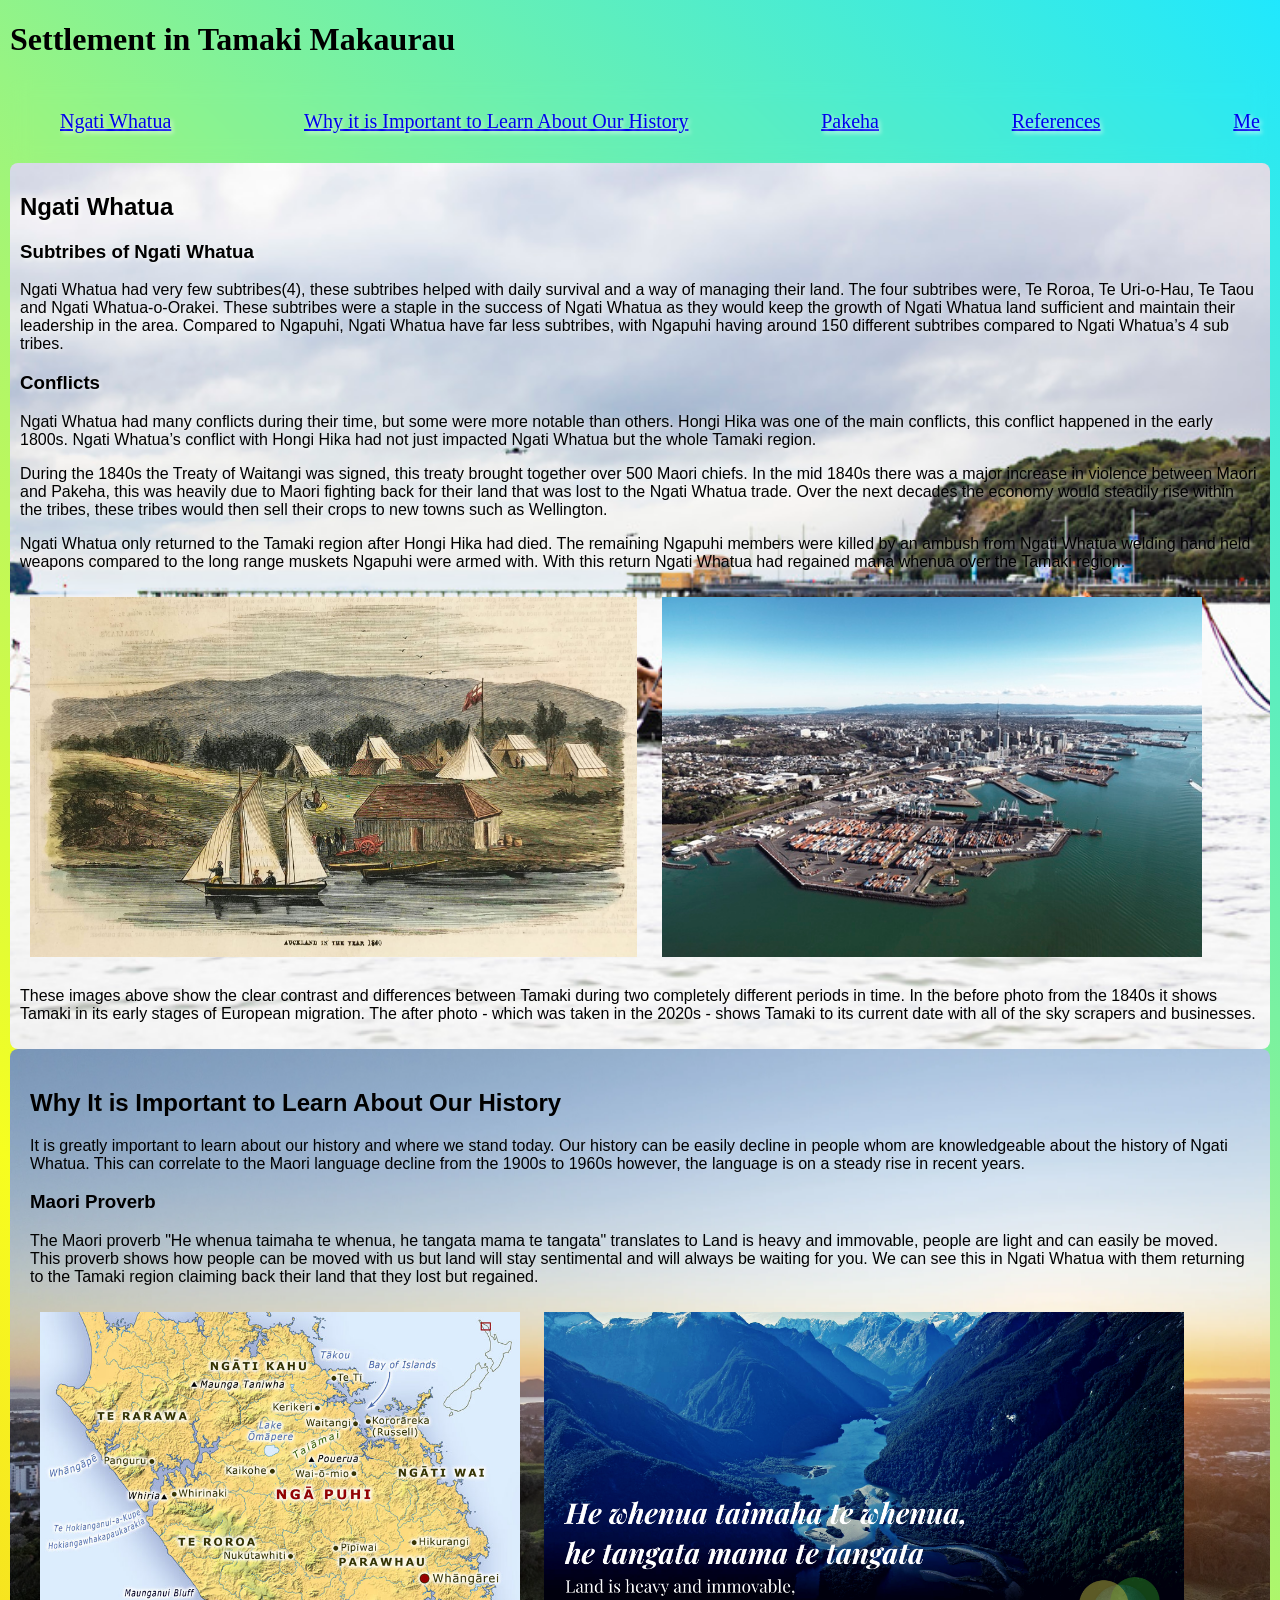
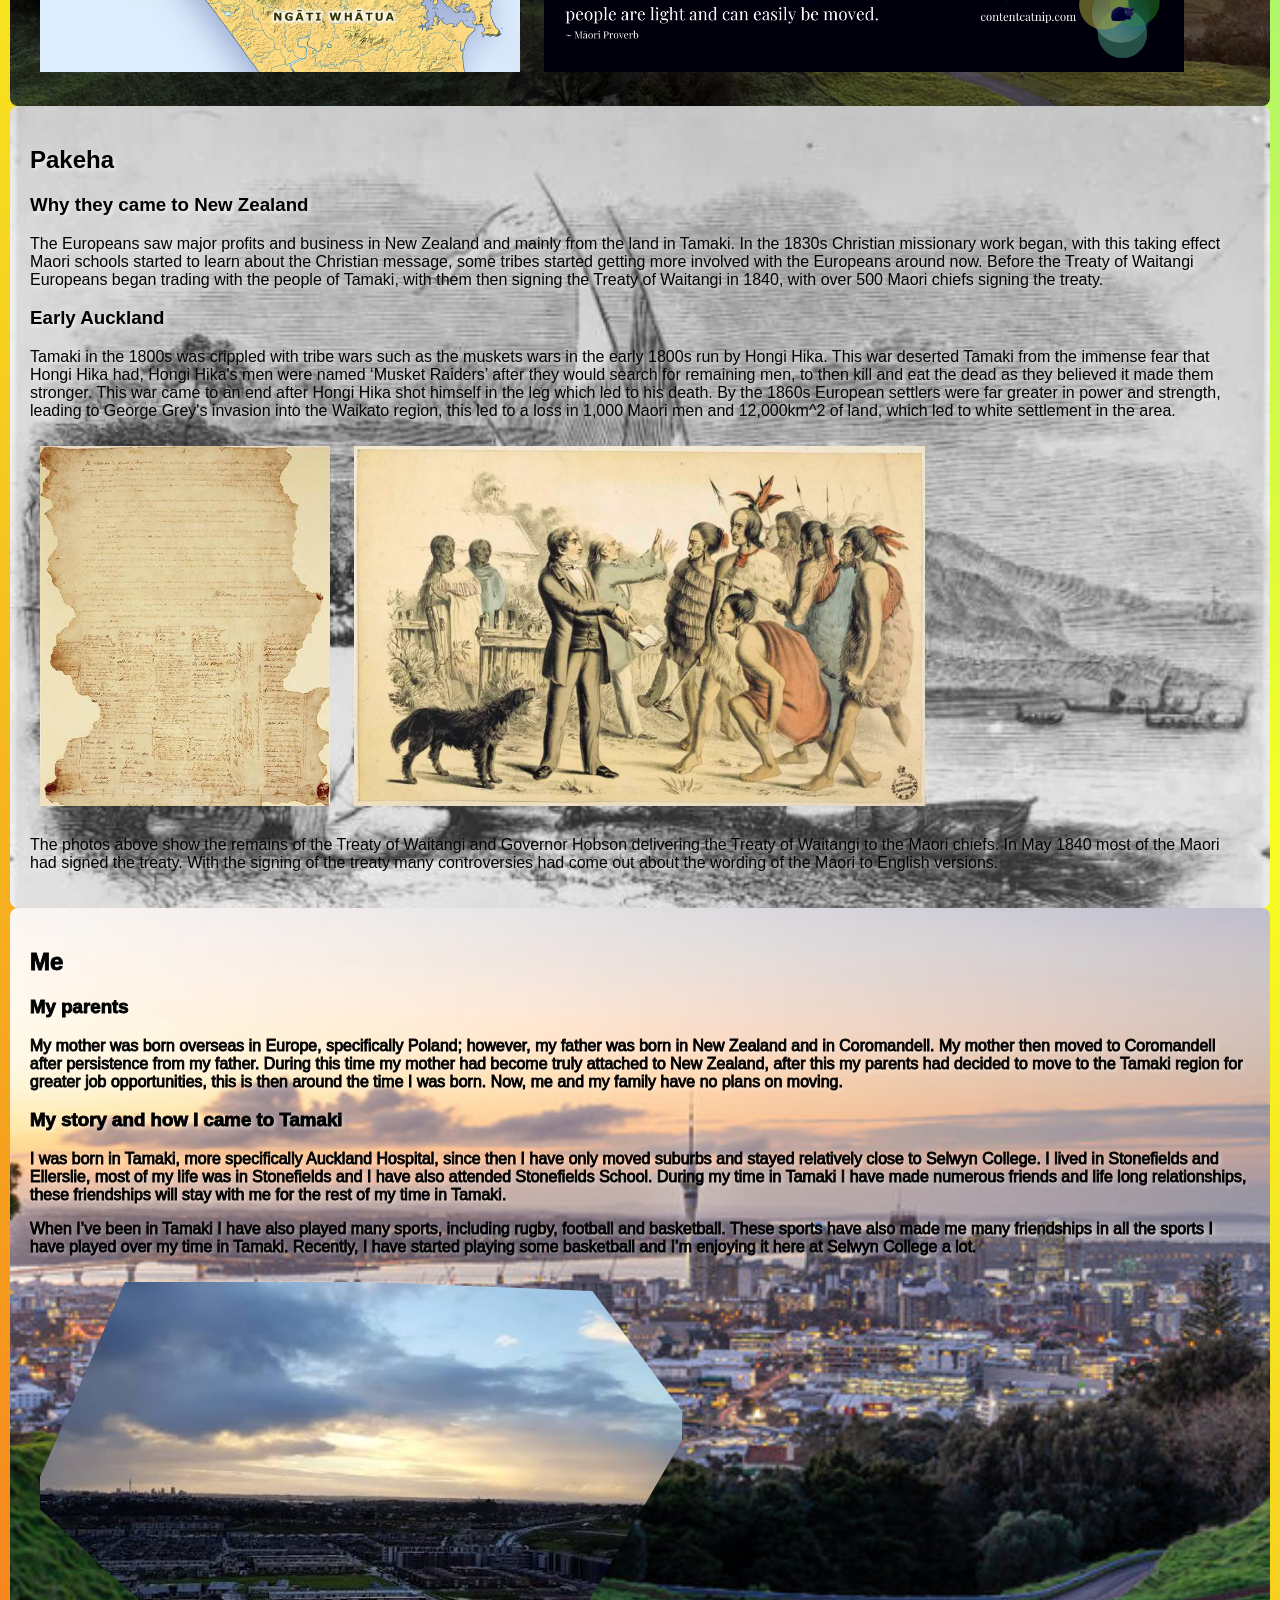
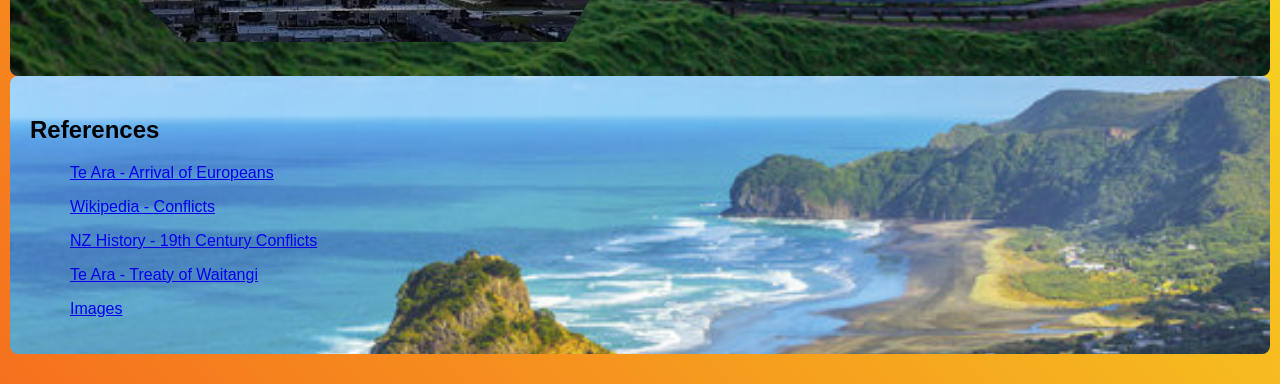
<file: index.html>
<!DOCTYPE html>
<html lang="en">
<head>
    <meta charset="UTF-8">
    <meta name="viewport" content="width=device-width, initial-scale=1.0">
    <title>Ngati Whatua</title>
    <link rel="stylesheet" href="ngati.css">
    <link rel="icon" href="images/Favicon.jpg">
</head>
<body>
    <h1>Settlement in Tamaki Makaurau</h1>

    <nav id="nav">
        <ul><a href="#NgatiWhatuaDiv">Ngati Whatua</a></ul>
        <ul><a href="#whyHistory">Why it is Important to Learn About Our History</a></ul>
        <ul><a href="#Pakeha">Pakeha</a></ul>
        <ul><a href="#references">References</a></ul>
        <ul><a href="#me">Me</a></ul>
    </nav>

    <div id="NgatiWhatuaDiv">
        <h2>Ngati Whatua</h2>

        <h3>Subtribes of Ngati Whatua</h3>
        <p>Ngati Whatua had very few subtribes(4), these subtribes helped with daily survival and a way of managing their land. The four subtribes were, Te Roroa, Te Uri-o-Hau, Te Taou and Ngati Whatua-o-Orakei. These subtribes were a staple in the success of Ngati Whatua as they would keep the growth of Ngati Whatua land sufficient and maintain their leadership in the area. Compared to Ngapuhi, Ngati Whatua have far less subtribes, with Ngapuhi having around 150 different subtribes compared to Ngati Whatua’s 4 sub tribes.</p>
    
        <h3>Conflicts</h3>
        <p>Ngati Whatua had many conflicts during their time, but some were more notable than others. Hongi Hika was one of the main conflicts, this conflict happened in the early 1800s. Ngati Whatua’s conflict with Hongi Hika had not just impacted Ngati Whatua but the whole Tamaki region. </p>
        <p>During the 1840s the Treaty of Waitangi was signed, this treaty brought together over 500 Maori chiefs. In the mid 1840s there was a major increase in violence between Maori and Pakeha, this was heavily due to Maori fighting back for their land that was lost to the Ngati Whatua trade. Over the next decades the economy would steadily rise within the tribes, these tribes would then sell their crops to new towns such as Wellington.</p>
        <p>Ngati Whatua only returned to the Tamaki region after Hongi Hika had died. The remaining Ngapuhi members were killed by an ambush from Ngati Whatua welding hand held weapons compared to the long range muskets Ngapuhi were armed with. With this return Ngati Whatua had regained mana whenua over the Tamaki region.</p>

        <img src="images/AucklandPortBefore.jpg" alt="Image of Auckland port before"  class="imagebefore">
        <img src="images/AucklandPortAfter.jpg" class="imageafter">
    
        <p>These images above show the clear contrast and differences between Tamaki during two completely different periods in time. In the before photo from the 1840s it shows Tamaki in its early stages of European migration. The after photo - which was taken in the 2020s - shows Tamaki to its current date with all of the sky scrapers and businesses.</p>
    </div>

    <div id="whyHistory">
        <h2>Why It is Important to Learn About Our History</h2>
        <p>It is greatly important to learn about our history and where we stand today. Our history can be easily decline in people whom are knowledgeable about the history of Ngati Whatua. This can correlate to the Maori language decline from the 1900s to 1960s however, the language is on a steady rise in recent years.</p>

        <h3>Maori Proverb</h3>
        <p>The Maori proverb "He whenua taimaha te whenua, he tangata mama te tangata" translates to Land is heavy and immovable, people are light and can easily be moved. This proverb shows how people can be moved with us but land will stay sentimental and will always be waiting for you. We can see this in Ngati Whatua with them returning to the Tamaki region claiming back their land that they lost but regained.</p>

        <img src="images/tribeDiagram.jpg" class="tribeimg" alt="image of tribe locatioms">
        <img src="images/proverb.png" class="proverbImg" alt="image of proverb ontop">
    </div>

    <div id="Pakeha">
        <h2>Pakeha</h2>

        <h3>Why they came to New Zealand</h3>
        <p>The Europeans saw major profits and business in New Zealand and mainly from the land in  Tamaki. In the 1830s Christian missionary work began, with this taking effect Maori schools started to learn about the Christian message, some tribes started getting more involved with the Europeans around now. Before the Treaty of Waitangi Europeans began trading with the people of Tamaki, with them then signing the Treaty of Waitangi in 1840, with over 500 Maori chiefs signing the treaty.</p>

        <h3>Early Auckland</h3>
        <p>Tamaki in the 1800s was crippled with tribe wars such as the muskets wars in the early 1800s run by Hongi Hika. This war deserted Tamaki from the immense fear that Hongi Hika had, Hongi Hika's men were named ‘Musket Raiders’ after they would search for remaining men, to then kill and eat the dead as they believed it made them stronger. This war came to an end after Hongi Hika shot himself in the leg which led to his death. By the 1860s European settlers were far greater in power and strength, leading to George Grey's invasion into the Waikato region, this led to a loss in 1,000 Maori men and 12,000km^2 of land, which led to white settlement in the area.</p>
    
        <img src="images/treaty.jpg" alt="Image of the treaty of waitangi">
        <img src="images/johnbluckpak.webp" alt="">

        <p>The photos above show the remains of the Treaty of Waitangi and Governor Hobson delivering the Treaty of Waitangi to the Maori chiefs. In May 1840 most of the Maori had signed the treaty. With the signing of the treaty many controversies had come out about the wording of the Maori to English versions.</p>
    </div>

    <div id="me">
        <h2>Me</h2>

        <h3>My parents</h3>
        <p>My mother was born overseas in Europe, specifically Poland; however, my father was born in New Zealand and in Coromandell. My mother then moved to Coromandell after persistence from my father. During this time my mother had become truly attached to New Zealand, after this my parents had decided to move to the Tamaki region for greater job opportunities, this is then around the time I was born. Now, me and my family have no plans on moving.</p>

        <h3>My story and how I came to Tamaki</h3>
        <p>I was born in Tamaki, more specifically Auckland Hospital, since then I have only moved suburbs and stayed relatively close to Selwyn College. I lived in Stonefields and Ellerslie, most of my life was in Stonefields and I have also attended Stonefields School. During my time in Tamaki I have made numerous friends and life long relationships, these friendships will stay with me for the rest of my time in Tamaki.</p>
        <p>When I’ve been in Tamaki I have also played many sports, including rugby, football and basketball. These sports have also made me many friendships in all the sports I have played over my time in Tamaki. Recently, I have started playing some basketball and I’m enjoying it here at Selwyn College a lot.</p>
    
        <img src="images/stonefields.jpg" class="stone" alt="Image of Stonefields">
    </div>

    <div id="references">
        <h2>References</h2>

        <ul><a href="https://teara.govt.nz/en/maori/page-3" target="_blank">Te Ara - Arrival of Europeans</a></ul>
        <ul><a href="https://en.wikipedia.org/wiki/New_Zealand_Wars" target="_blank">Wikipedia - Conflicts</a></ul>
        <ul><a href="https://nzhistory.govt.nz/war/new-zealand-wars/roaring-forties" target="_blank">NZ History - 19th Century Conflicts</a></ul>
        <ul><a href="https://teara.govt.nz/en/te-tiriti-o-waitangi-the-treaty-of-waitangi/print">Te Ara - Treaty of Waitangi</a></ul>
        <ul><a href="https://antiqueprintmaproom.com/catalogue/views/views-new-zealand/">Images</a></ul>
    </div>

    <script src="ngati.js"></script>
</body>
</html>
</file>
<file: ngati.css>
body{
    font-family: Arial, Helvetica, sans-serif;
    background-color: hsl(0, 0%, 98%);
    gap: 10px;
    margin: 10px;
    padding-bottom: 20px;
    background: linear-gradient(45deg, hsl(23, 92%, 54%), hsl(62, 99%, 56%),  hsl(186, 99%, 56%));
}
h1{
    display: flex;
    text-align: center;
    font-family: Georgia, 'Times New Roman', Times, serif;
}
img{
    height: 40vh;
    padding: 10px;
    border-radius: 8px;
}
#nav{
    text-shadow: 2px 2px 4px rgba(255, 255, 255, 0.8);
    display: flex;
    font-family: 'Times New Roman', Times, serif;
    justify-content: space-between;
    align-items: center;
    border-radius: 8px;
    padding: 1rem 2rem;
    font-size: 1.25rem;
    position: sticky; 
    top: 0;        
    z-index: 1000; 
    backdrop-filter: blur(10px);
    padding: 20px;
    border-radius: 8px;
    -webkit-filter: blur(0.5px); 
    -moz-filter: blur(0.5px); 
    -o-filter: blur(0.5px);
    -ms-filter: blur(0.5px);
    filter: blur(0.75px);
    padding: 10px;  
    transition: top 0.7s;
}


#NgatiWhatuaDiv{
    color: black;
    text-shadow: 2px 2px 4px rgba(255, 255, 255, 0.8);
    background-image: url(images/NgatiWhatuaImage.jpg);
    background-size: cover;
    background-position: center;
    background-repeat: no-repeat;
    background-color: rgba(255, 255, 255, 0.25);
    backdrop-filter: blur(100px);
    padding: 20px;
    border-radius: 8px;
    -webkit-filter: blur(0.5px); 
    -moz-filter: blur(0.5px); 
    -o-filter: blur(0.5px);
    -ms-filter: blur(0.5px);
    filter: blur(0.5px);
    padding: 10px;
}

#whyHistory{
    background-image: url(images/onetreehillbg.webp);
    background-size: cover;
    background-position: center;
    background-repeat: no-repeat;
    background-color: rgba(255, 255, 255, 0.25);
    backdrop-filter: blur(10px);
    padding: 20px;
    border-radius: 8px;
    -webkit-filter: blur(0.5px); 
    -moz-filter: blur(0.5px); 
    -o-filter: blur(0.5px);
    -ms-filter: blur(0.5px);
    filter: blur(0.5px);
}

#Pakeha{
    background-image: url(images/pakehaImg.webp);
    text-shadow: 2px 2px 4px rgba(255, 255, 255, 0.8);
    background-size: cover;
    background-position: center;
    background-repeat: no-repeat;
    background-color: rgba(255, 255, 255, 0.25);
    backdrop-filter: blur(10px);
    padding: 20px;
    border-radius: 8px;
    -webkit-filter: blur(0.5px); 
    -moz-filter: blur(0.5px); 
    -o-filter: blur(0.5px);
    -ms-filter: blur(0.5px);
    filter: blur(0.5px);
}

#me{
    background-image: url(images/me.jpg);
    text-shadow: 2px 2px 4px rgba(255, 255, 255, 0.8);
    background-size: cover;
    background-position: center;
    background-repeat: no-repeat;
    background-color: rgb(255, 255, 255);
    backdrop-filter: blur(10px);
    padding: 20px;
    border-radius: 8px;
    -webkit-filter: blur(0.5px); 
    -moz-filter: blur(0.5px); 
    -o-filter: blur(0.5px);
    -ms-filter: blur(0.5px);
    filter: blur(0.5px);
    text-decoration: solid;
    -webkit-text-stroke-width: 0.1vh;
}

#references{
    background-image: url(images/references.jpg);
    background-size: cover;
    background-position: center;
    background-repeat: no-repeat;
    background-color: rgba(255, 255, 255, 0.25);
    backdrop-filter: blur(10px);
    padding: 20px;
    border-radius: 8px;
    -webkit-filter: blur(0.5px); 
    -moz-filter: blur(0.5px); 
    -o-filter: blur(0.5px);
    -ms-filter: blur(0.5px);
    filter: blur(0.5px);
}

.stone{
    clip-path: polygon(15% 0%, 85% 5%, 100% 40%, 80% 100%, 25% 100%, 0% 60%);
    border-radius: 50px;
}
</file>
